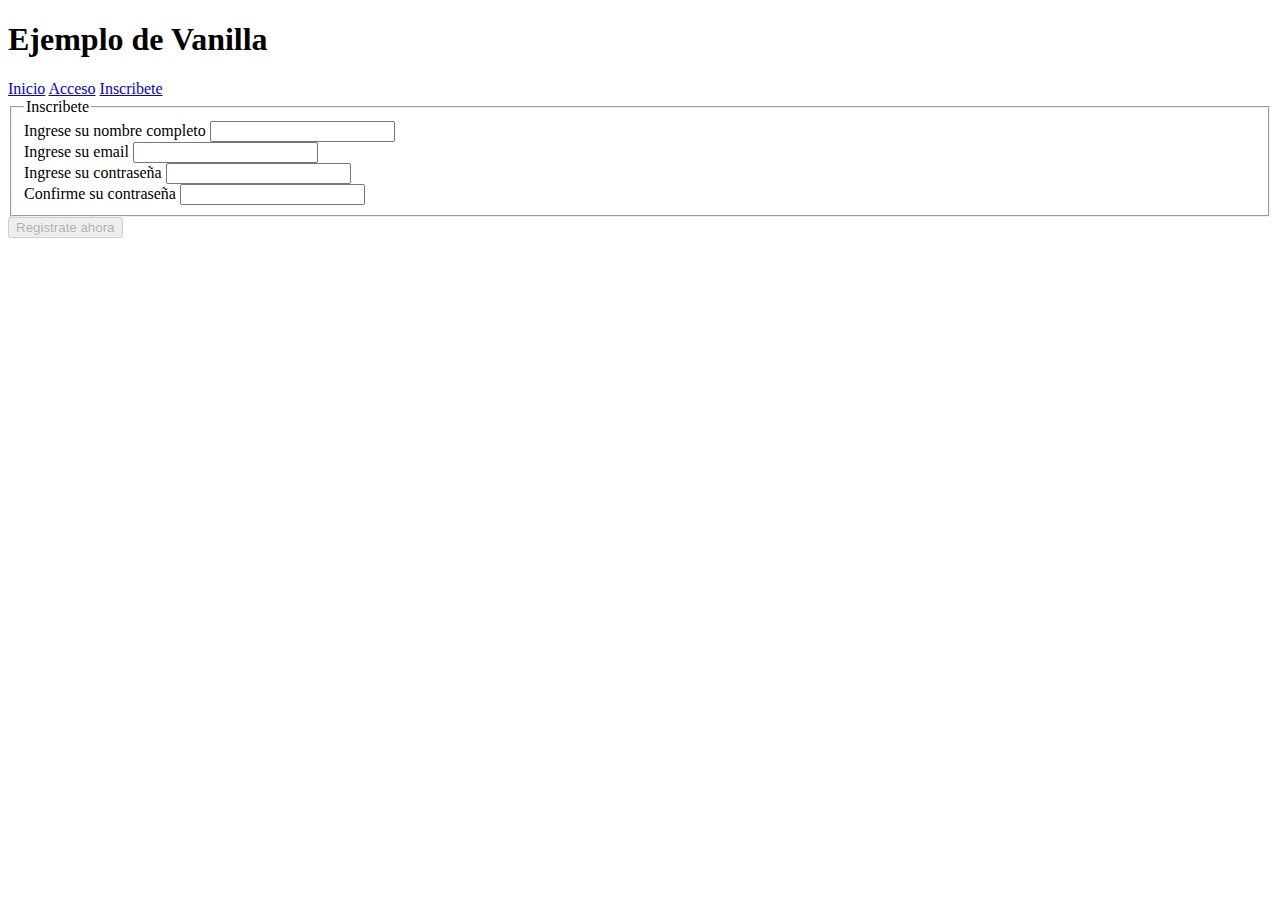
<file: formulario/index.html>
<!DOCTYPE html>
<html lang="es">
  <head>
    <meta charset="UTF-8" />
    <meta name="viewport" content="width=device-width, initial-scale=1.0" />
    <title>Ejemplo de Vanilla</title>
  </head>
  <body>
    <header>
      <h1>Ejemplo de Vanilla</h1>
      <nav>
        <a href="./index.html">Inicio</a>
        <a href="./acceso.html">Acceso</a>
        <a href="./inscribete.html">Inscribete</a>
      </nav>
    </header>
    <main>
      <section>
        <form class="inscribete" id="inscribete">
          <fieldset>
            <legend>Inscribete</legend>
            <label for="name">Ingrese su nombre completo</label>
            <input type="text" id="nombre" name="nombre" required />
            <div id="nameWarning" class="warning"></div>
            <label for="email">Ingrese su email</label>
            <input type="email" id="email" name="email" required />
            <div id="emailWarning" class="warning"></div>
            <label for="password">Ingrese su contraseña</label>
            <input type="password" id="password" name="password" required />
            <div id="passwordWarning" class="warning"></div>
            <label for="passwordConfirm">Confirme su contraseña</label>
            <input
              type="password"
              id="passwordConfirm"
              name="passwordConfirm"
              required />
            <div id="passwordConfirmWarning" class="warning"></div>
          </fieldset>
          <button type="submit" name="submitButton" disabled>
            Registrate ahora
          </button>
        </form>
      </section>
    </main>
  </body>
</html>
</file>
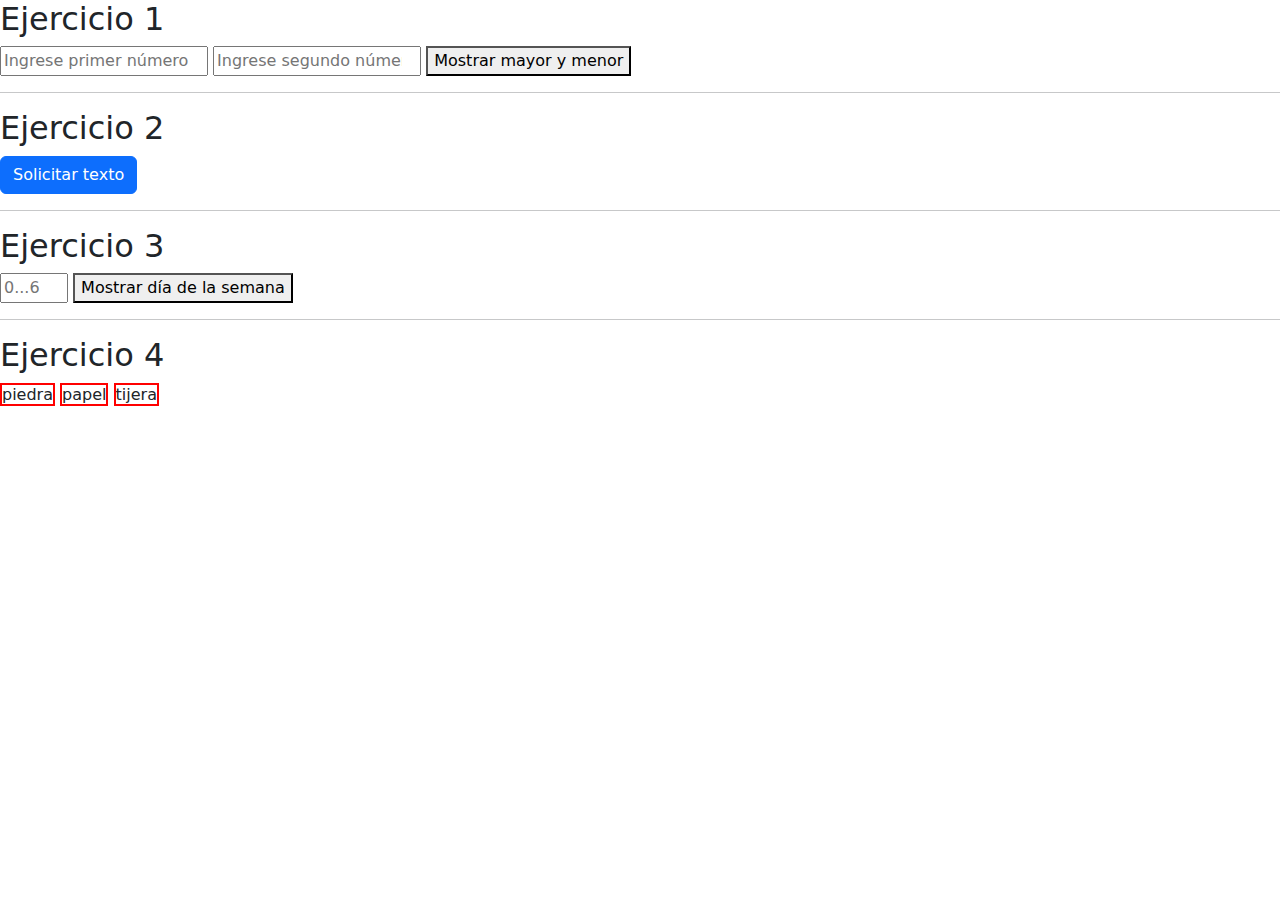
<file: formulario-dom/indexdom.html>
<!DOCTYPE html>
<html lang="es">
  <head>
    <meta charset="UTF-8" />
    <meta name="viewport" content="width=device-width, initial-scale=1.0" />
    <link
      rel="stylesheet"
      href="https://cdn.jsdelivr.net/npm/bootstrap@5.3.3/dist/css/bootstrap.min.css" />
    <link rel="stylesheet" href="dom.css" />
    <title></title>
  </head>
  <body>
    <section>
      <h2>Ejercicio 1</h2>
      <form id="form1">
        <input
          type="number"
          name="numero1"
          placeholder="Ingrese primer número" />
        <input
          type="number"
          name="numero2"
          placeholder="Ingrese segundo número" />
        <button type="submit">Mostrar mayor y menor</button>
      </form>
      <p id="resultado"></p>
    </section>
    <hr />
    <section>
      <h2>Ejercicio 2</h2>
      <button
        type="button"
        class="btn btn-primary"
        data-bs-toggle="modal"
        data-bs-target="#modal1">
        Solicitar texto
      </button>
      <p id="textoIngresado"></p>
      <div
        class="modal fade"
        id="modal1"
        tabindex="-1"
        aria-labelledby="exampleModalLabel"
        aria-hidden="true">
        <div class="modal-dialog modal-dialog-centered">
          <div class="modal-content">
            <div class="modal-header">
              <h1 class="modal-title fs-5" id="exampleModalLabel">
                Ingrese un texto...
              </h1>
              <button
                type="button"
                class="btn-close"
                data-bs-dismiss="modal"
                aria-label="Close"></button>
            </div>
            <div class="modal-body">
              <input id="texto" type="text" placeholder="...aquí" />
            </div>
            <div class="modal-footer">
              <button
                type="button"
                class="btn btn-secondary"
                data-bs-dismiss="modal">
                Cerrar
              </button>
              <button type="button" class="btn btn-primary" id="listo">
                ¡Listo!
              </button>
            </div>
          </div>
        </div>
      </div>
    </section>
    <hr />
    <section>
      <h2>Ejercicio 3</h2>
      <form id="form2">
        <input type="number" name="dia" min="0" max="6" placeholder="0...6" />
        <button type="submit">Mostrar día de la semana</button>
      </form>
      <p id="diaSeleccionado"></p>
    </section>
    <hr />
    <section>
      <h2>Ejercicio 4</h2>
      <div>
        <span class="ppt">piedra</span>
        <span class="ppt">papel</span>
        <span class="ppt">tijera</span>
      </div>
    </section>
    <script src="https://cdn.jsdelivr.net/npm/bootstrap@5.3.3/dist/js/bootstrap.bundle.min.js"></script>
    <script src="domjava.js"></script>
  </body>
</html>
</file>
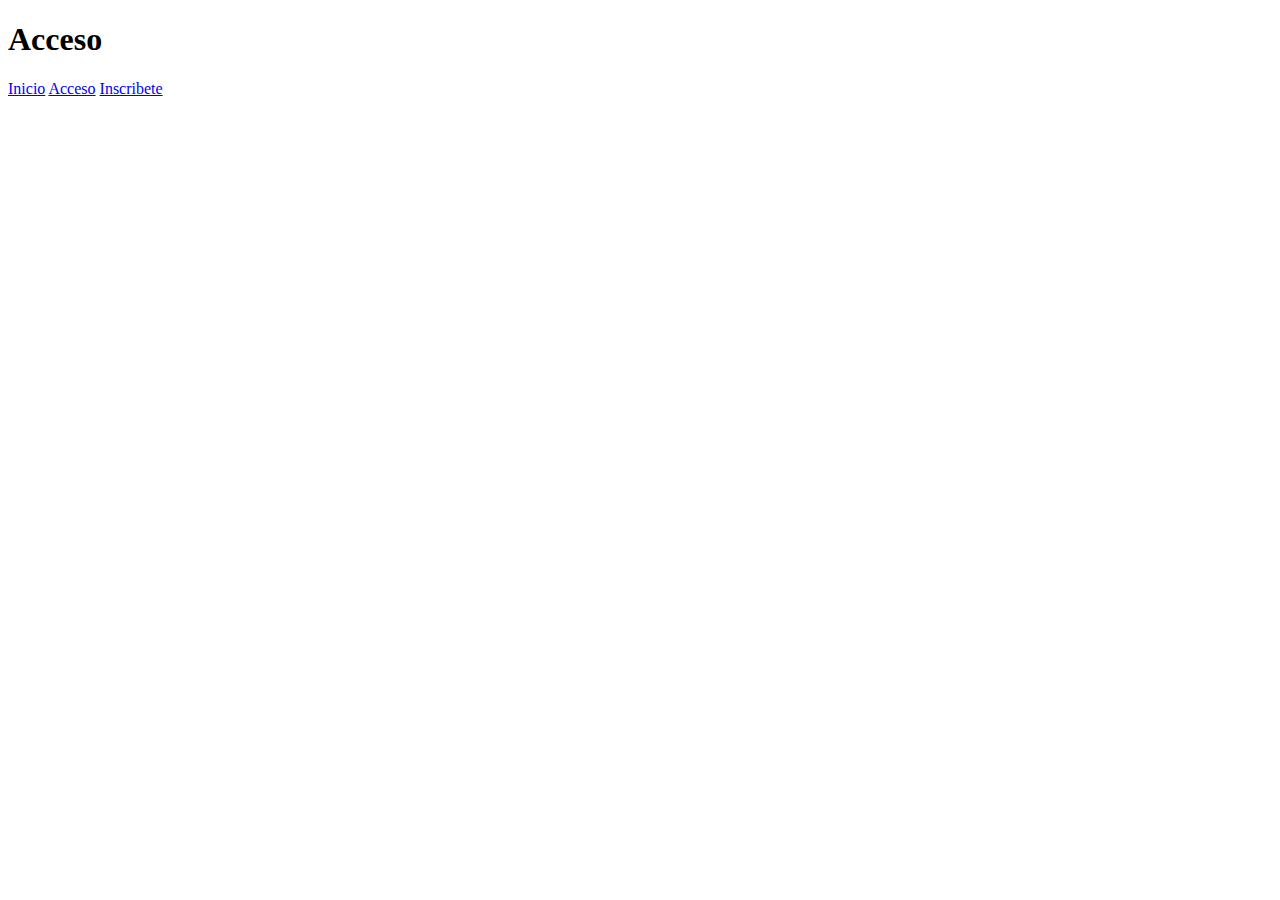
<file: formulario/acceso.html>
<!DOCTYPE html>
<html lang="es">
  <head>
    <meta charset="UTF-8" />
    <meta name="viewport" content="width=device-width, initial-scale=1.0" />
    <title>Acceso</title>
  </head>
  <body>
    <header>
      <h1>Acceso</h1>
      <nav>
        <a href="./index.html">Inicio</a>
        <a href="./acceso.html">Acceso</a>
        <a href="./inscribete.html">Inscribete</a>
      </nav>
    </header>
  </body>
</html>
</file>
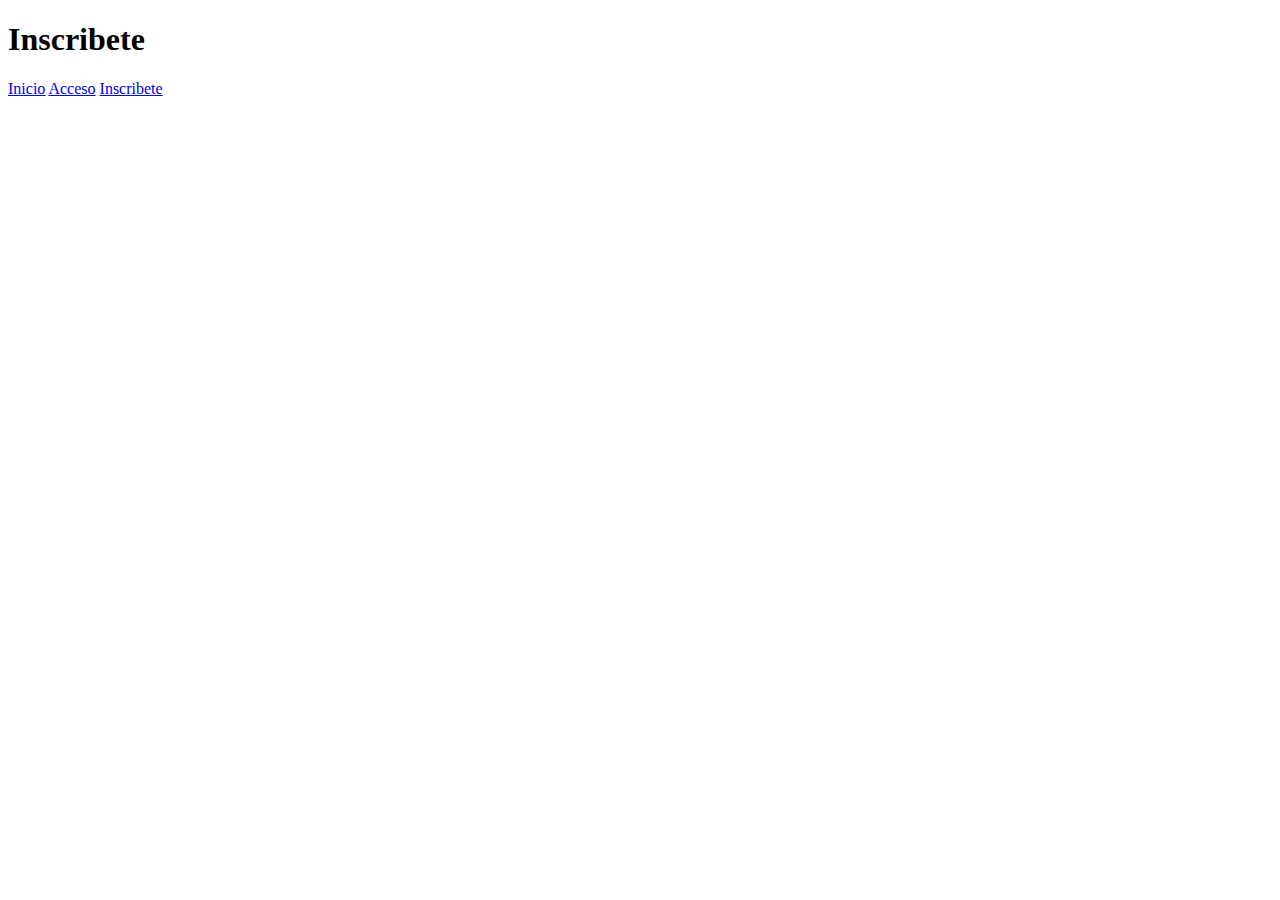
<file: formulario/inscribete.html>
<!DOCTYPE html>
<html lang="es">
  <head>
    <meta charset="UTF-8" />
    <meta name="viewport" content="width=device-width, initial-scale=1.0" />
    <title>Inscribete</title>
  </head>
  <body>
    <header>
      <h1>Inscribete</h1>
      <nav>
        <a href="./index.html">Inicio</a>
        <a href="./acceso.html">Acceso</a>
        <a href="./inscribete.html">Inscribete</a>
      </nav>
    </header>
  </body>
</html>
</file>
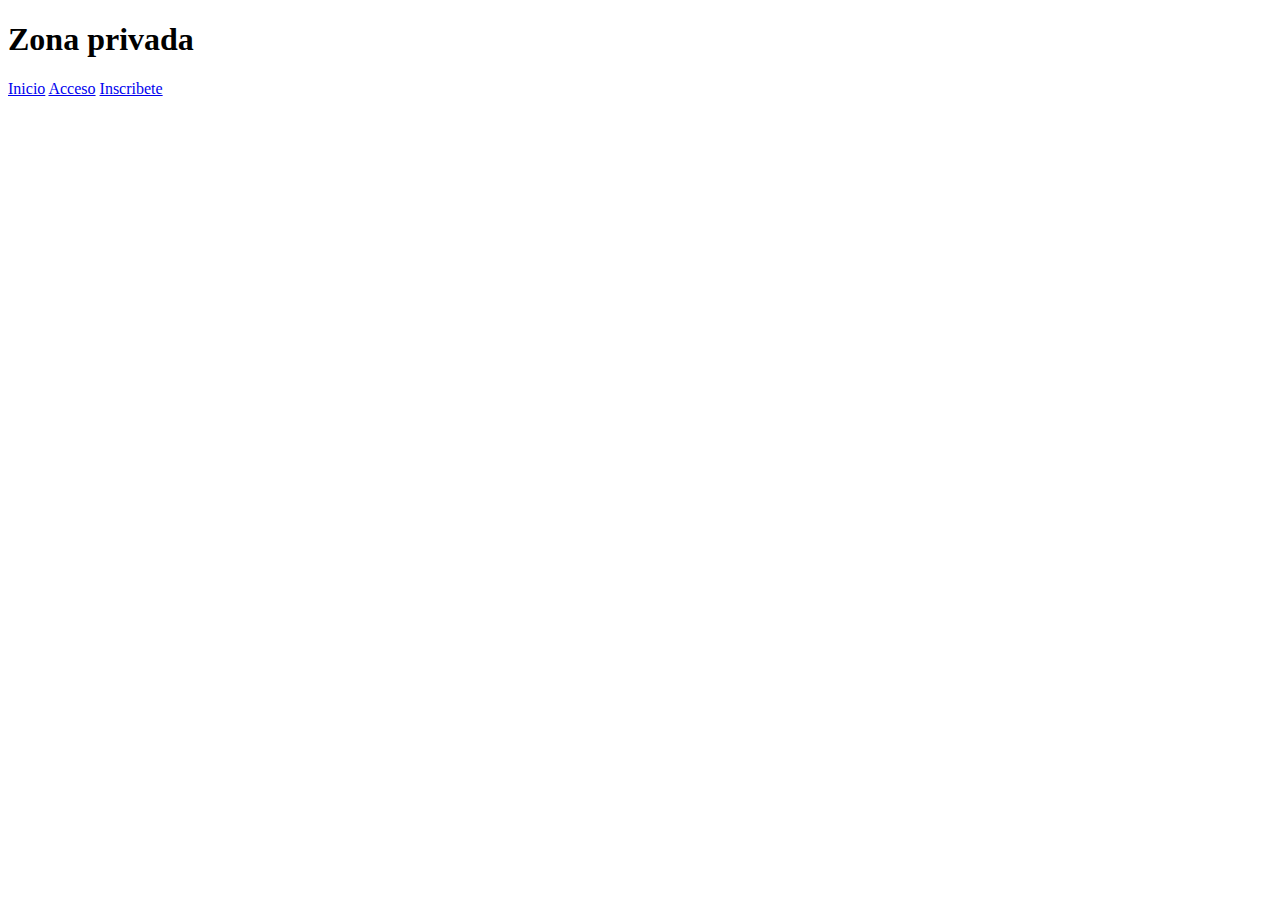
<file: formulario/privado.html>
<!DOCTYPE html>
<html lang="es">
  <head>
    <meta charset="UTF-8" />
    <meta name="viewport" content="width=device-width, initial-scale=1.0" />
    <title>Zona privada</title>
  </head>
  <body>
    <header>
      <h1>Zona privada</h1>
      <nav>
        <a href="./index.html">Inicio</a>
        <a href="./acceso.html">Acceso</a>
        <a href="./inscribete.html">Inscribete</a>
      </nav>
    </header>
  </body>
</html>
</file>
<file: formulario-dom/dom.css>
.ppt {
  border: 2px solid red;
}
</file>
